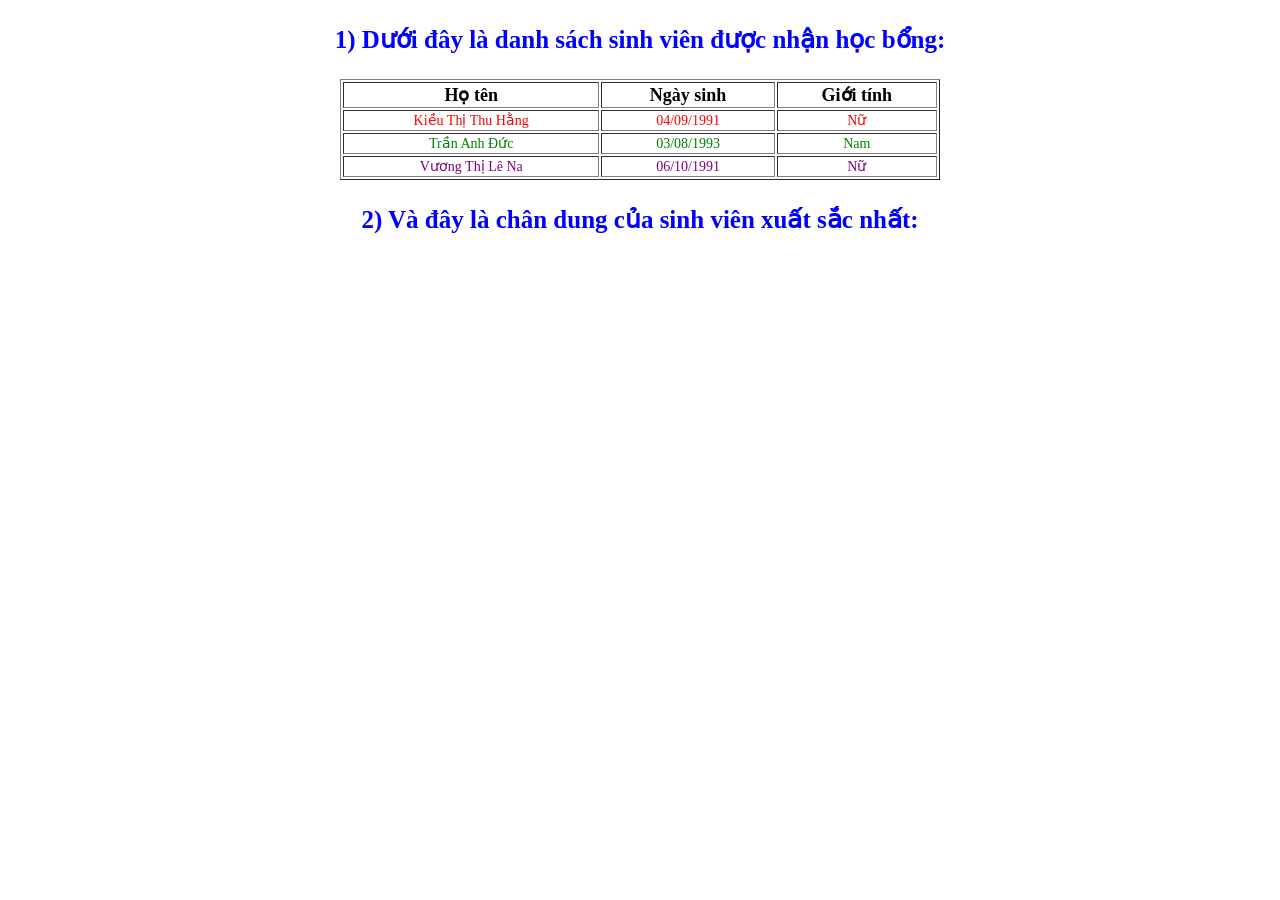
<file: Bai_1/bai1.html>
<!doctype html>
<html>
  <head>
    <title>Danh sách học bổng</title>
    <meta name="robots" content="noindex" />
    <meta name="googlebot" content="noindex" />
    <link rel="stylesheet" href="index.css" />
  </head>
  <body>
    <h3>1) Dưới đây là danh sách sinh viên được nhận học bổng:</h3>
    <table border="1">
      <tr>
        <th>Họ tên</th>
        <th>Ngày sinh</th>
        <th>Giới tính</th>
      </tr>
      <tr>
        <td>Kiều Thị Thu Hằng</td>
        <td>04/09/1991</td>
        <td>Nữ</td>
      </tr>
      <tr>
        <td>Trần Anh Đức</td>
        <td>03/08/1993</td>
        <td>Nam</td>
      </tr>
      <tr>
        <td>Vương Thị Lê Na</td>
        <td>06/10/1991</td>
        <td>Nữ</td>
      </tr>
    </table>
    <h3>2) Và đây là chân dung của sinh viên xuất sắc nhất:</h3>
  </body>
</html>
</file>
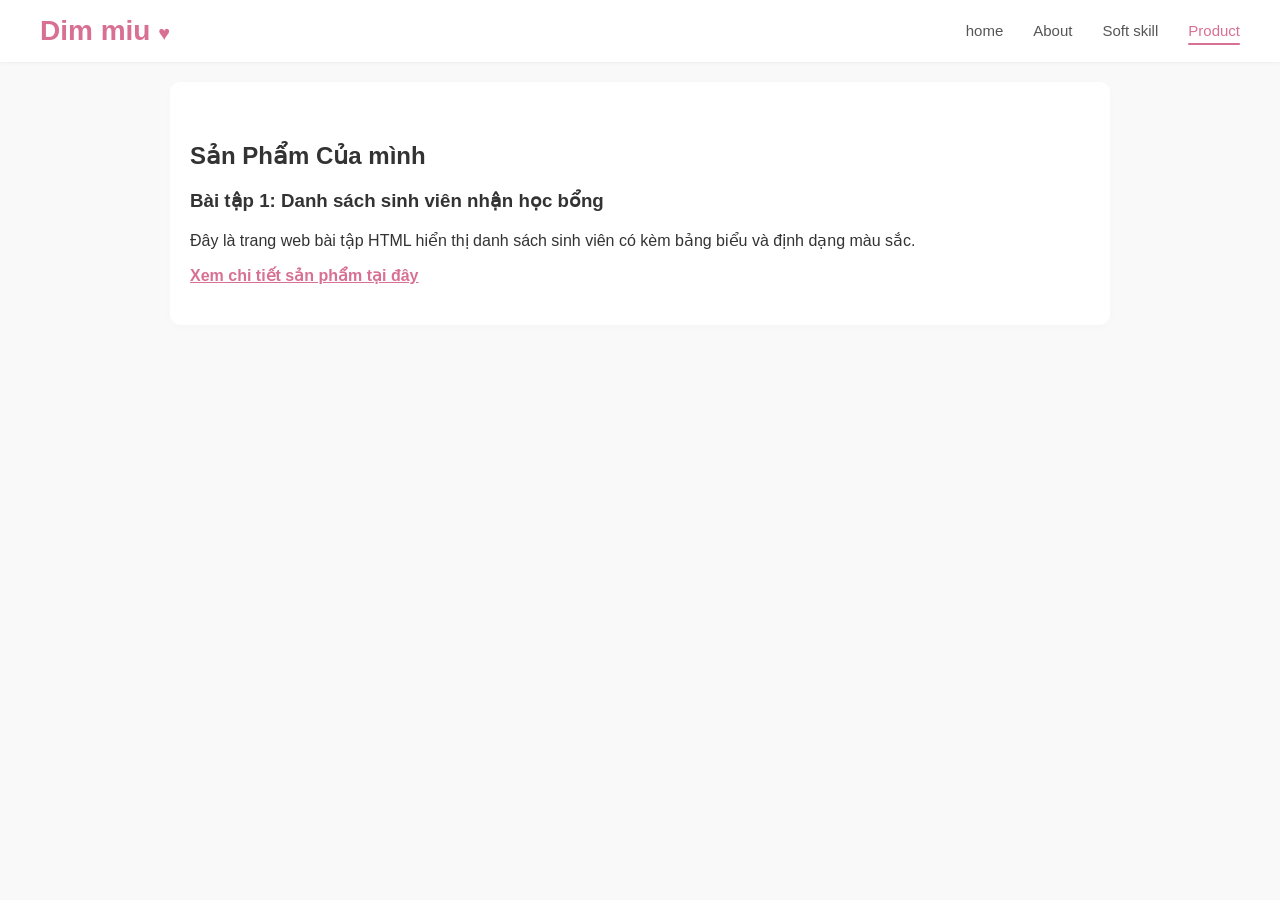
<file: Bai_2/product.html>
<!doctype html>
<html lang="vi">
  <head>
    <meta charset="UTF-8" />
    <meta name="viewport" content="width=device-width, initial-scale=1.0" />
    <title>Portfolio - Sản Phẩm</title>
    <link rel="stylesheet" href="style.css" />
  </head>
  <body>
    <nav class="navbar">
      <div class="nav-logo">
        <a href="index.html">Dim miu <span class="heart">♥</span></a>
      </div>
      <ul class="nav-links">
        <li><a href="index.html">home</a></li>
        <li><a href="about.html">About</a></li>
        <li><a href="softskill.html">Soft skill</a></li>
        <li><a href="product.html" class="active">Product</a></li>
      </ul>
    </nav>

    <section id="product" class="content-section">
      <h1>Sản Phẩm Của mình</h1>
      <div style="margin-top: 20px">
        <h3>Bài tập 1: Danh sách sinh viên nhận học bổng</h3>
        <p>
          Đây là trang web bài tập HTML hiển thị danh sách sinh viên có kèm bảng
          biểu và định dạng màu sắc.
        </p>
        <a
          href="bai1.html"
          target="_blank"
          style="color: #d87093; font-weight: bold; text-decoration: underline"
        >
          Xem chi tiết sản phẩm tại đây</a
        >
      </div>
    </section>
  </body>
</html>
</file>
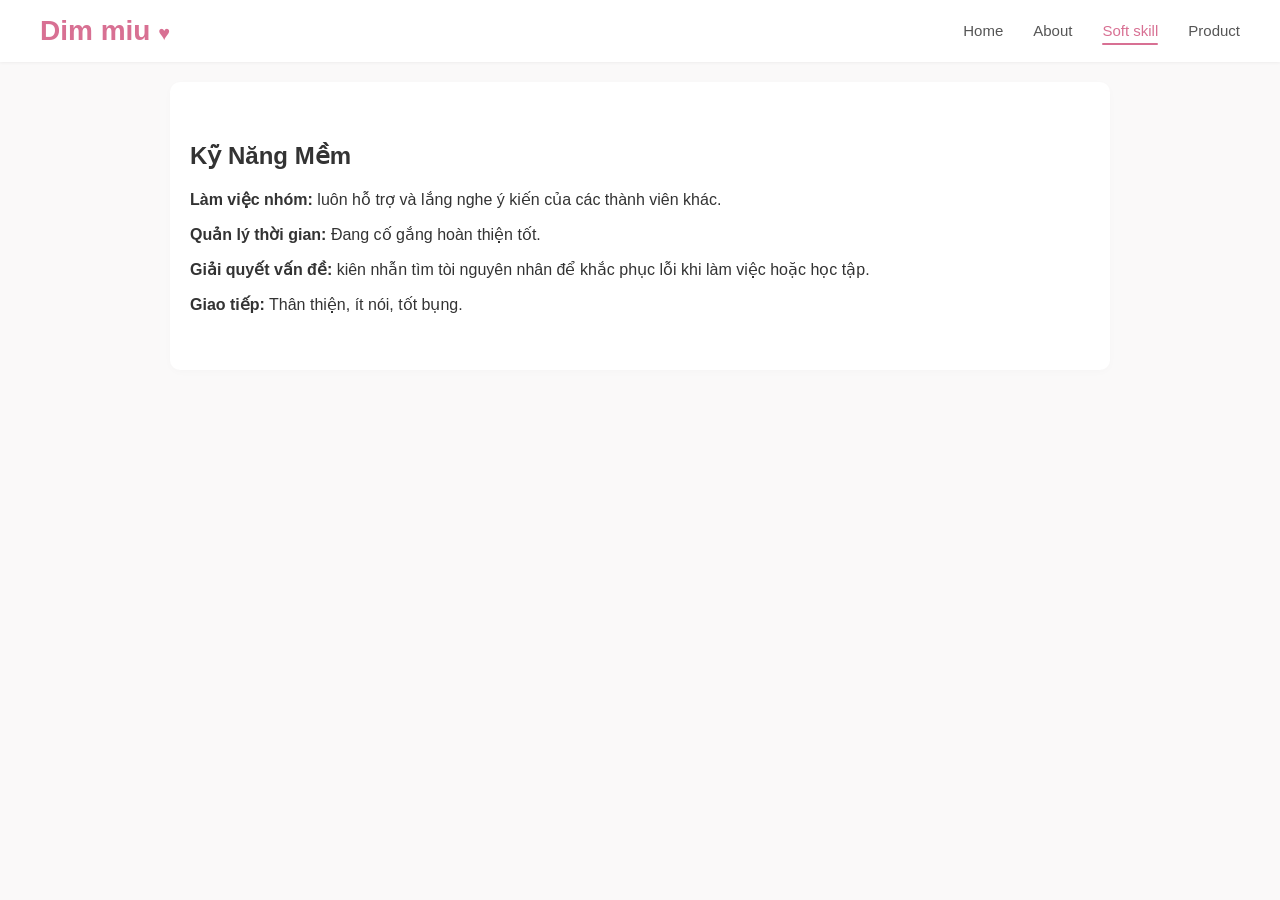
<file: Bai_2/soft_skill.html>
<!doctype html>
<html lang="vi">
  <head>
    <meta charset="UTF-8" />
    <meta name="viewport" content="width=device-width, initial-scale=1.0" />
    <title>Portfolio - Kỹ Năng Mềm</title>
    <link rel="stylesheet" href="style.css" />
  </head>
  <body>
    <nav class="navbar">
      <div class="nav-logo">
        <a href="index.html">Dim miu <span class="heart">♥</span></a>
      </div>
      <ul class="nav-links">
        <li><a href="index.html">Home</a></li>
        <li><a href="about.html">About</a></li>
        <li><a href="softskill.html" class="active">Soft skill</a></li>
        <li><a href="product.html">Product</a></li>
      </ul>
    </nav>
    <section class="content-section">
      <h1>Kỹ Năng Mềm</h1>
      <p>
        <strong>Làm việc nhóm:</strong> luôn hỗ trợ và lắng nghe ý kiến của các
        thành viên khác.
      </p>
      <p><strong>Quản lý thời gian:</strong> Đang cố gắng hoàn thiện tốt.</p>
      <p>
        <strong>Giải quyết vấn đề:</strong> kiên nhẫn tìm tòi nguyên nhân để
        khắc phục lỗi khi làm việc hoặc học tập.
      </p>
      <p><strong>Giao tiếp:</strong> Thân thiện, ít nói, tốt bụng.</p>
    </section>
  </body>
</html>
</file>
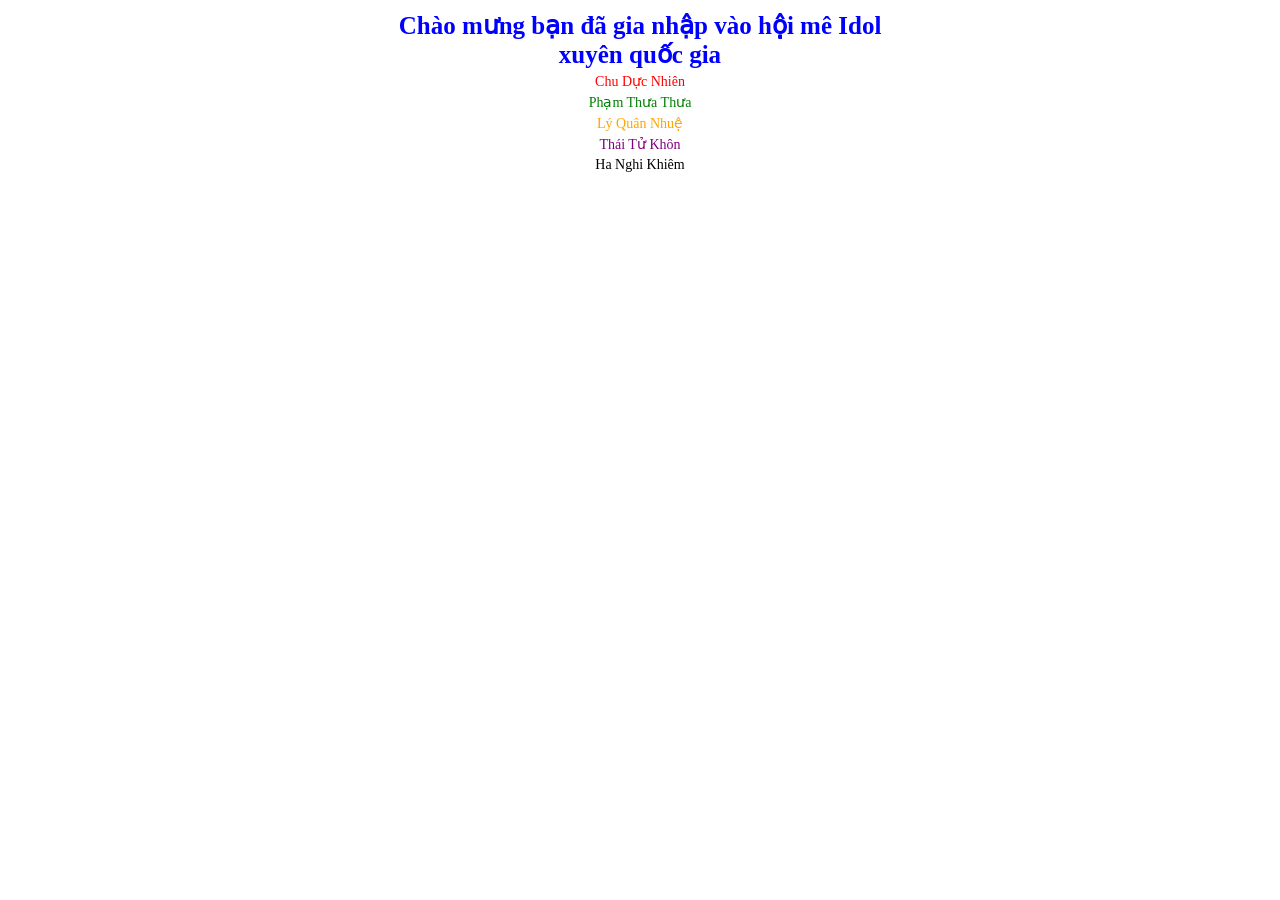
<file: Bai_tap_ve_nha/bai_tap_1.html>
<!DOCTYPE html>
<html lang="en">
<head>
    <meta charset="UTF-8">
    <meta name="viewport" content="width=device-width, initial-scale=1.0">
    <title>Document</title>
    <!-- Chèn link  -->
    <link rel="stylesheet" href="bai_tap_1.css">
</head> 
<body>   
<table>
    <tr>
        <th>Chào mưng bạn đã gia nhập vào hội mê Idol xuyên quốc gia</th>       
    </tr>
    <tr>
        <td>Chu Dực Nhiên</td>      
    </tr>
    <tr>
        <td>Phạm Thưa Thưa</td>    
    </tr>
    
        <td>Lý Quân Nhuệ</td>
    </tr>
    <tr>
        <td>Thái Tử Khôn</td>     
    </tr>
    <tr>
        <td>Ha Nghi Khiêm</td>    
    </tr>
</table>
</body>
</html>
</file>
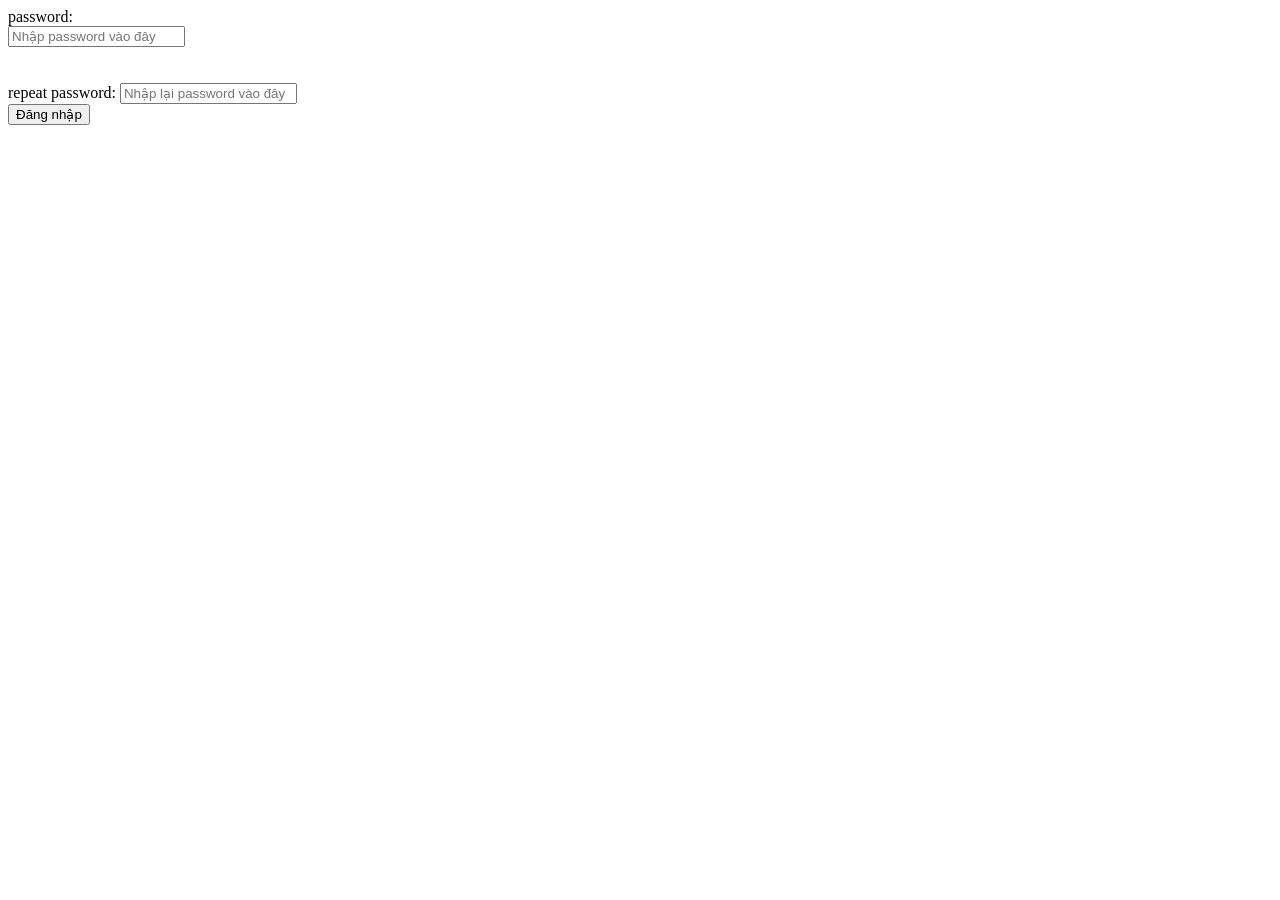
<file: Bai_tap_ve_nha/from.html>
<!doctype html>
<html lang="en">
  <head>
    <meta charset="UTF-8" />
    <meta name="viewport" content="width=device-width, initial-scale=1.0" />
    <title>Form</title>
  </head>
  <body>
    <form 
    <label for="">password:</label>

    <br>
      <input type="password" id="password" placeholder="Nhập password vào đây" required/>
    <br/>

    <br/>
    <br>
    <label for="">repeat password:</label>

      <input type="password" id="repeat-password" placeholder="Nhập lại password vào đây" required/>
    <br/>
      <button>Đăng nhập</button>
    </form>
  </body>
</html>
</file>
<file: Bai_1/index.css>
h3 {
  text-align: center;
  color: blue;
  font-size: 25px;
}

table {
  margin: 0 auto;
  width: 600px;
  text-align: center;
}

th {
  color: black;
  font-size: 18px;
  text-align: center;
}

td {
  font-size: 14px;
  text-align: center;
}

tr:nth-child(2) td {
  color: red;
}

tr:nth-child(3) td {
  color: green;
}

tr:nth-child(4) td {
  color: purple;
}

tr:nth-child(2):hover {
  background-color: yellow;
}

tr:nth-child(3):hover {
  background-color: pink;
}

tr:nth-child(4):hover {
  background-color: lightblue;
}
</file>
<file: Bai_2/style.css>
/* --- CÀI ĐẶT CHUNG --- */
body {
  font-family: "Segoe UI", Tahoma, Geneva, Verdana, sans-serif;
  margin: 0;
  padding: 0;
  background-color: #faf9f9;
  color: #333;
}

.navbar {
  display: flex;
  justify-content: space-between;
  align-items: center;
  padding: 15px 40px;
  background-color: #ffffff;
  box-shadow: 0 1px 3px rgba(0, 0, 0, 0.05);
  position: sticky;
  top: 0;
  z-index: 1000;
}

.nav-logo a {
  font-family: "Brush Script MT", cursive, sans-serif;
  font-size: 28px;
  color: #d87093;
  text-decoration: none;
  font-weight: bold;
}

.nav-logo .heart {
  color: #d87093;
  font-size: 20px;
}

.nav-links {
  list-style: none;
  display: flex;
  gap: 30px;
  margin: 0;
  padding: 0;
}

.nav-links li {
  display: inline-block;
}

.nav-links li a {
  text-decoration: none;
  color: #555;
  font-size: 15px;
  font-weight: 500;
  padding-bottom: 4px;
  position: relative;
}

.nav-links li a:hover,
.nav-links li a.active {
  color: #d87093;
}

.nav-links li a.active::after,
.nav-links li a:hover::after {
  content: "";
  position: absolute;
  left: 0;
  bottom: -2px;
  width: 100%;
  height: 2px;
  background-color: #d87093;
  border-radius: 2px;
}

#home,
.content-section {
  padding: 40px 20px;
  max-width: 900px;
  margin: 20px auto;
  background: #ffffff;
  border-radius: 10px;
  box-shadow: 0 2px 8px rgba(0, 0, 0, 0.02);
}

.home-center {
  text-align: center;
}

.logo-img {
  width: 180px;
  height: 180px;
  border-radius: 50%;
  object-fit: cover;
  margin-top: 20px;
}
</file>
<file: Bai_tap_ve_nha/bai_tap_1.css>
table {
  margin: 0 auto;
  width: 500px;
}

th {
  color: blue;
  font-size: 25px;
}
td {
  color: black;
  text-align: center;
  font-size: 14px;
}
tr:nth-child(2) td {
  color: red;
}
tr:nth-child(3) td {
  color: green;
}
tr:nth-child(4) td {
  color: orange;
}
tr:nth-child(5) td {
  color: purple;
}
tr:nth-child(6) td {
  color: black;
}
tr:nth-child(2):hover {
  background-color: green;
}
tr:nth-child(3):hover {
  background-color: orange;
}
tr:nth-child(4):hover {
  background-color: purple;
}
tr:nth-child(5):hover {
  background-color: pink;
}
tr:nth-child(6):hover {
  background-color: yellow;
}
</file>
